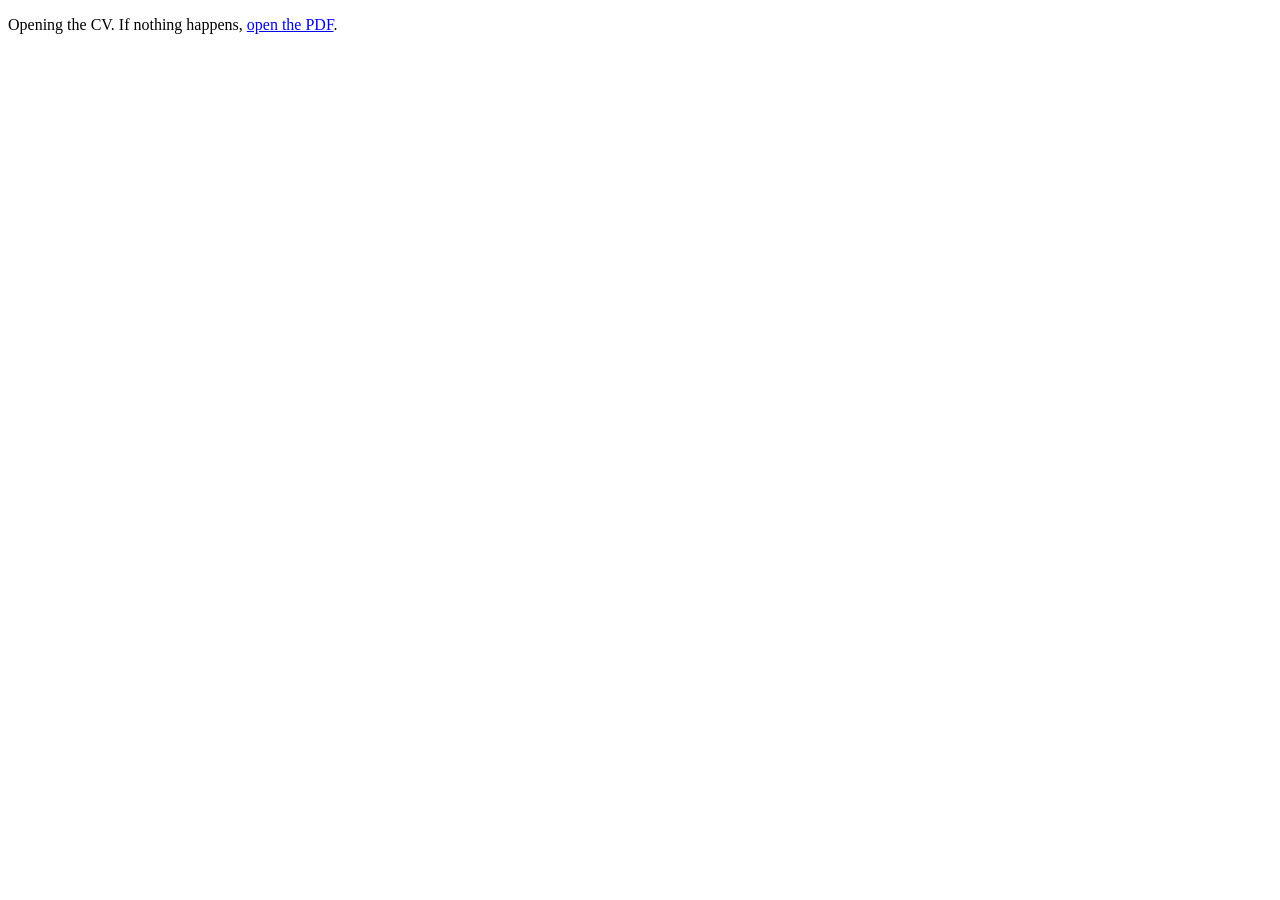
<file: cv.html>
<!DOCTYPE html>
<html lang="en">
<head>
<meta charset="UTF-8">
<title>Arhan Harchandani - CV</title>
<meta name="robots" content="noindex">
<meta http-equiv="refresh" content="0; url=Arhan-Harchandani-CV.pdf">
<link rel="canonical" href="https://arhancodes.github.io/arhanharchandani.com/Arhan-Harchandani-CV.pdf">
</head>
<body>
<p>Opening the CV. If nothing happens, <a href="Arhan-Harchandani-CV.pdf">open the PDF</a>.</p>
</body>
</html>
</file>
